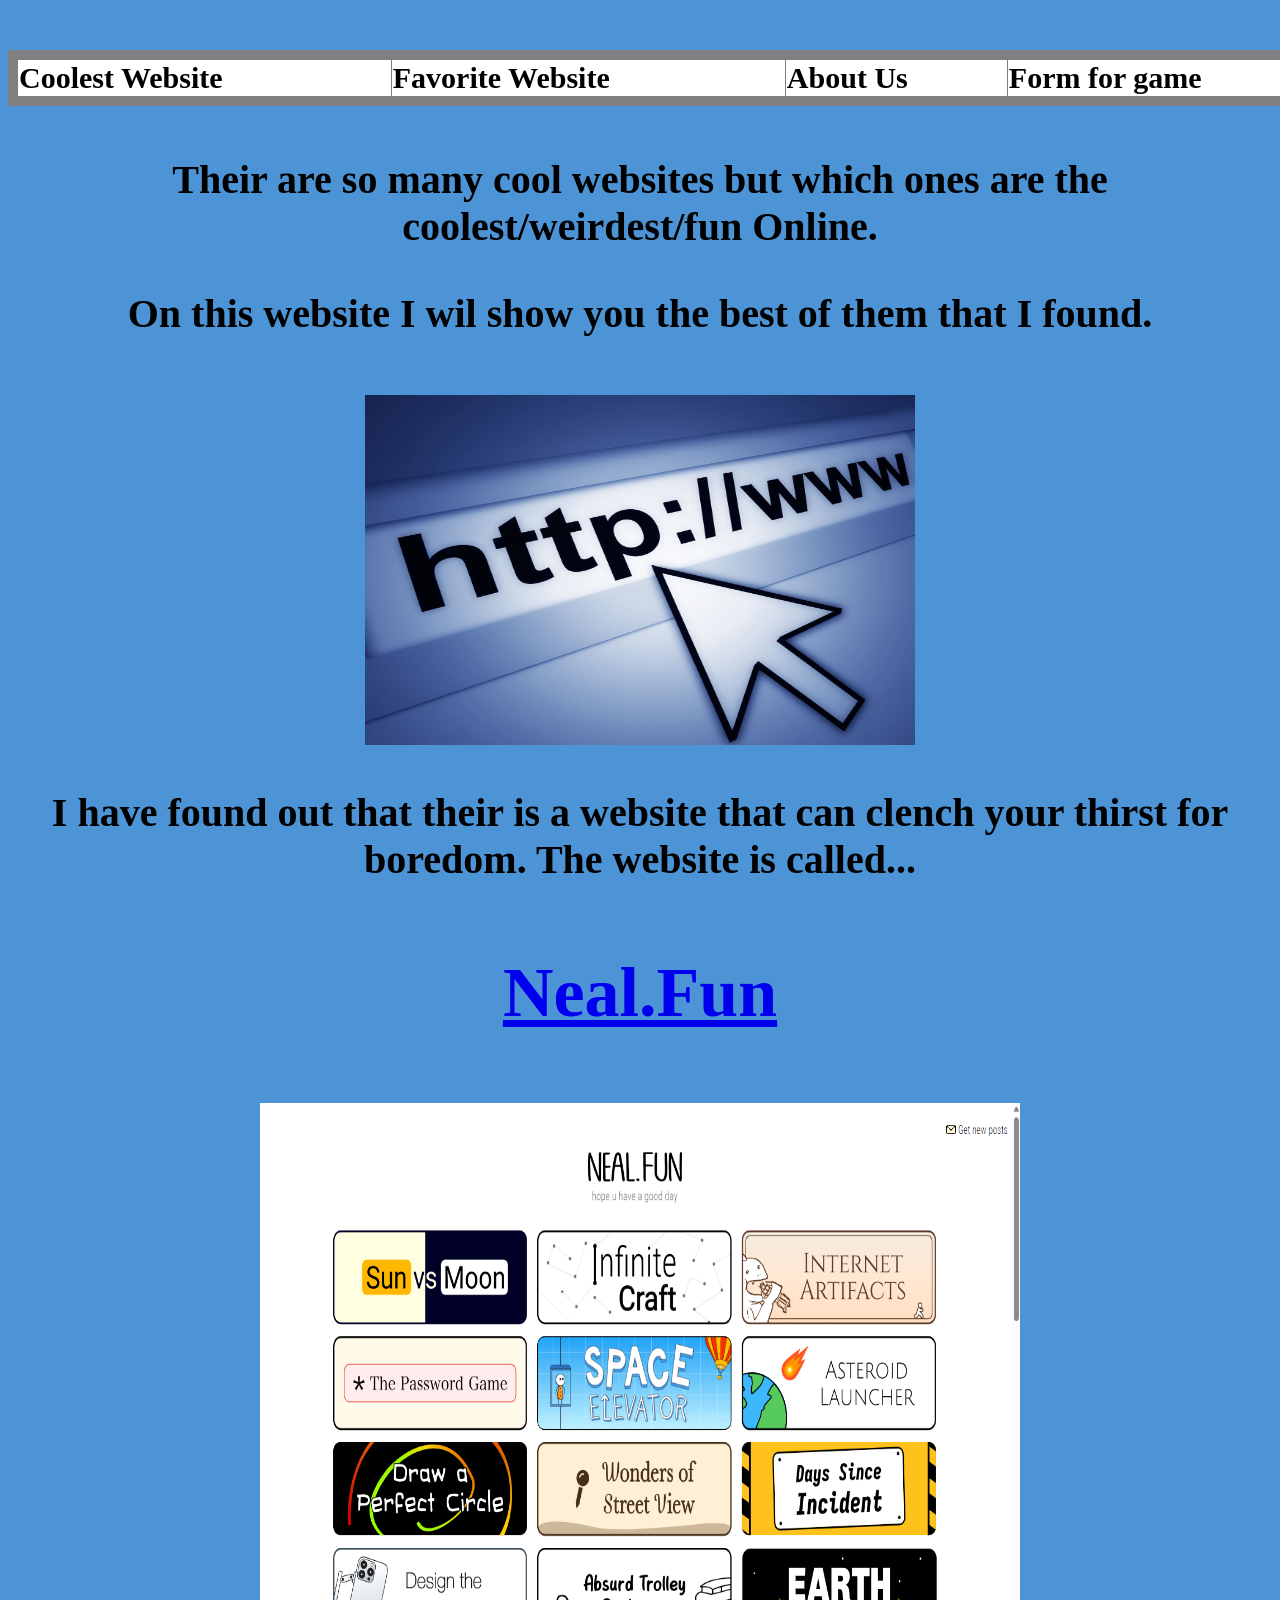
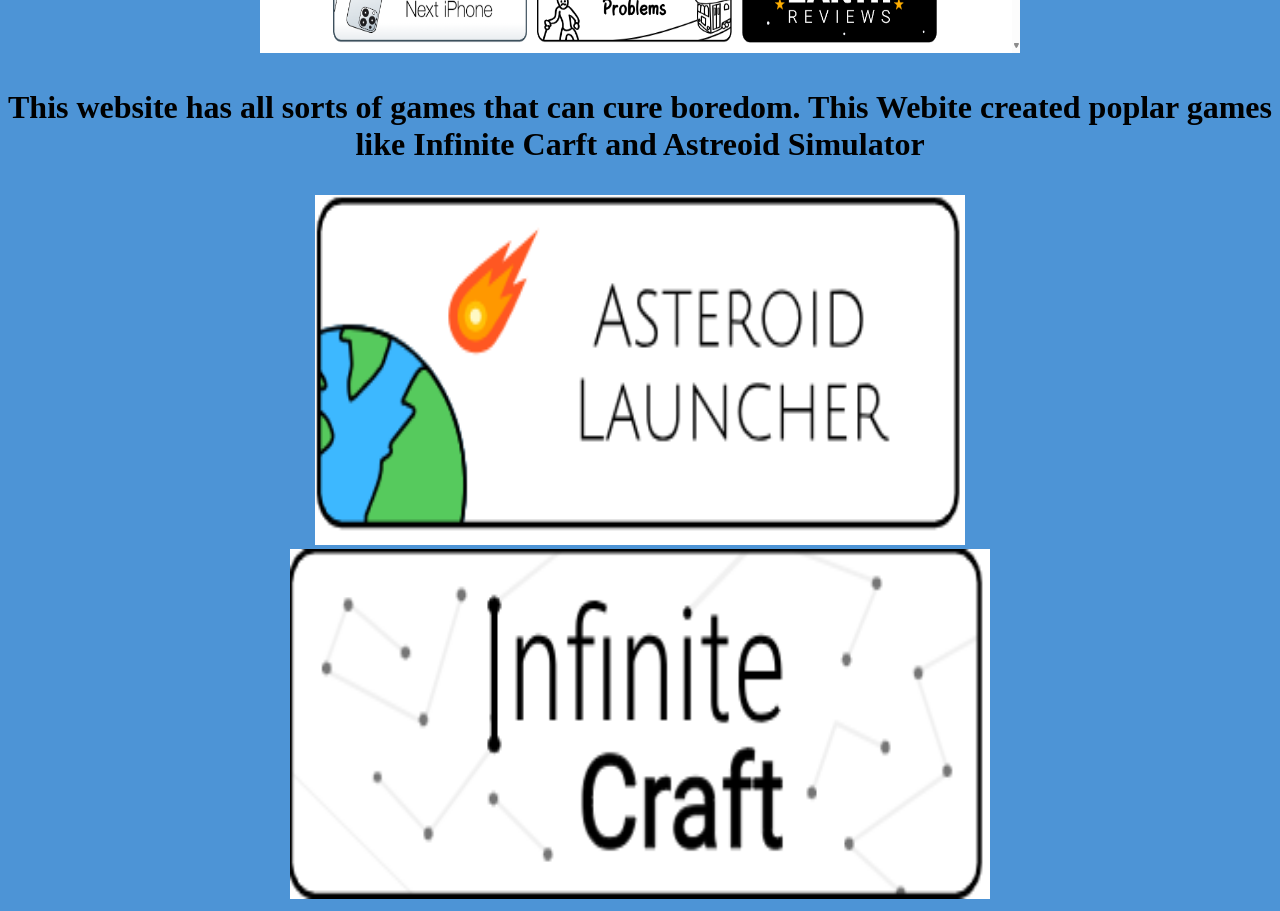
<file: index.html>
<!DOCTYPE html> <!--Begining of code-->
<html>
    <head>
        <title>The coolest Websites Online</title>
        <link rel="stylesheet" href="Style.css">
    </head>
    <body style="background-color: rgb(77, 148, 214);">
        <table border="5">
            <thead>
                <tr>
                    <td><a href="index.html" id="Titus"><b>Coolest Website</b></a></td>
                    <td><a href="Luca.Html" id="Titus"><b>Favorite Website</b></a></td>
                    <td><a href="Damon.html" id="Titus"><b>About Us</b></a></td>
                    <td><a href="Dev.html" id="Titus"><b>Form for game</b></a></td>
                    <td><a href="Frank.html" id="Titus"><b>Links</b></a></td></table>
                </tr>
            </thead>
        </table>
        <center><h1><b><p class="one">Their are so many cool websites but which ones are the coolest/weirdest/fun Online.</p></b></h1></center>
        <center><h2><b><p class="two">On this website I wil show you the best of them that I found.</p></b></h2></center><br>
        <center><img src="website1.jpg" alt="Website" width="550" height=350"></center>
        <center><b><p class="three">I have found out that their is a website that can clench your thirst for boredom. The website is called...</p></b></center>
        <center><h1><p class="Neal"><a href="https://neal.fun/" target="_blank">Neal.Fun</a></p></p></h1></center>
        <center><img src="Neal.Fun Screenshot.png" alt="Neal.Fun" width="760" height="550"></center>
        <center><h1><b><p>This website has all sorts of games that can cure boredom. This Webite created poplar games like Infinite Carft and Astreoid Simulator</p></b></h1></center>
        <center><img src="Screenshot 2025-01-13 080748.png" alt="webtsite" width="650" height="350"></img> <img src="Screenshot 2025-01-13 080758.png" alt="website" width="700" height="350"></img></center>
    </body>
</html>
</file>
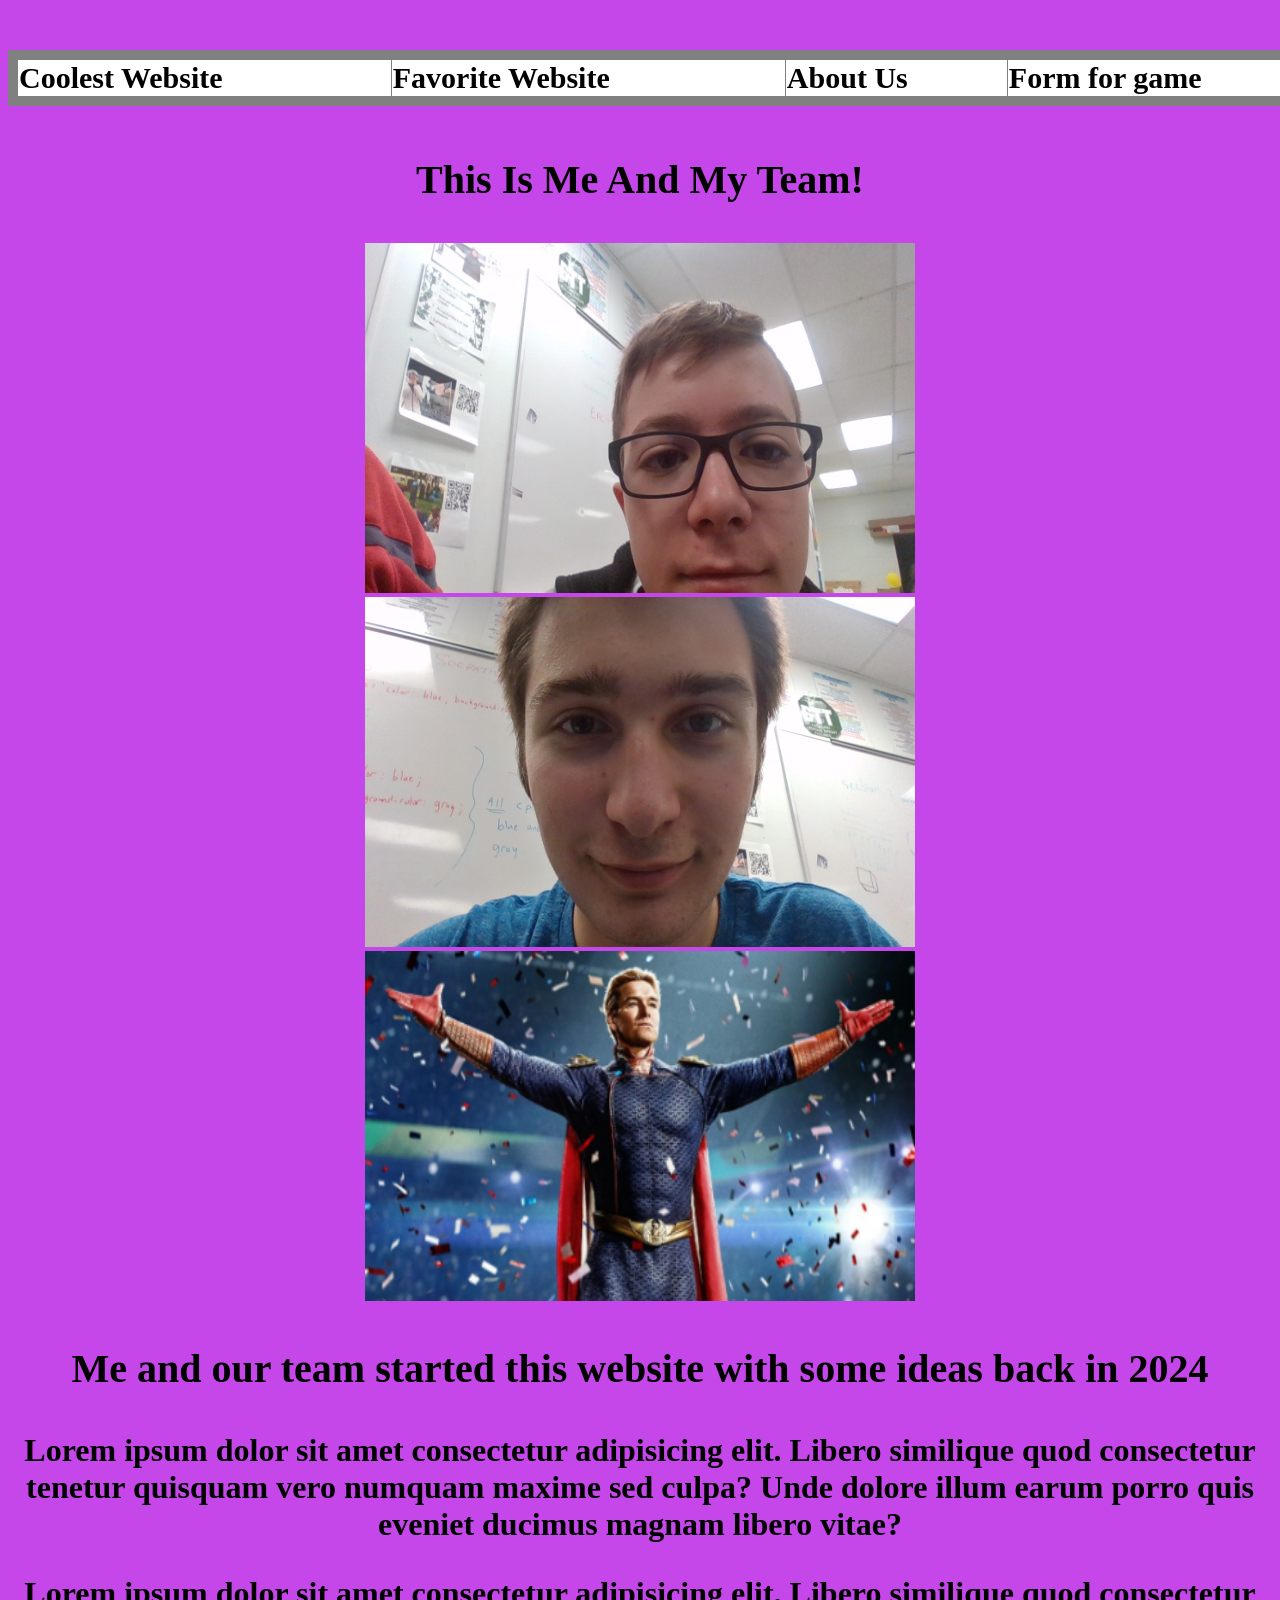
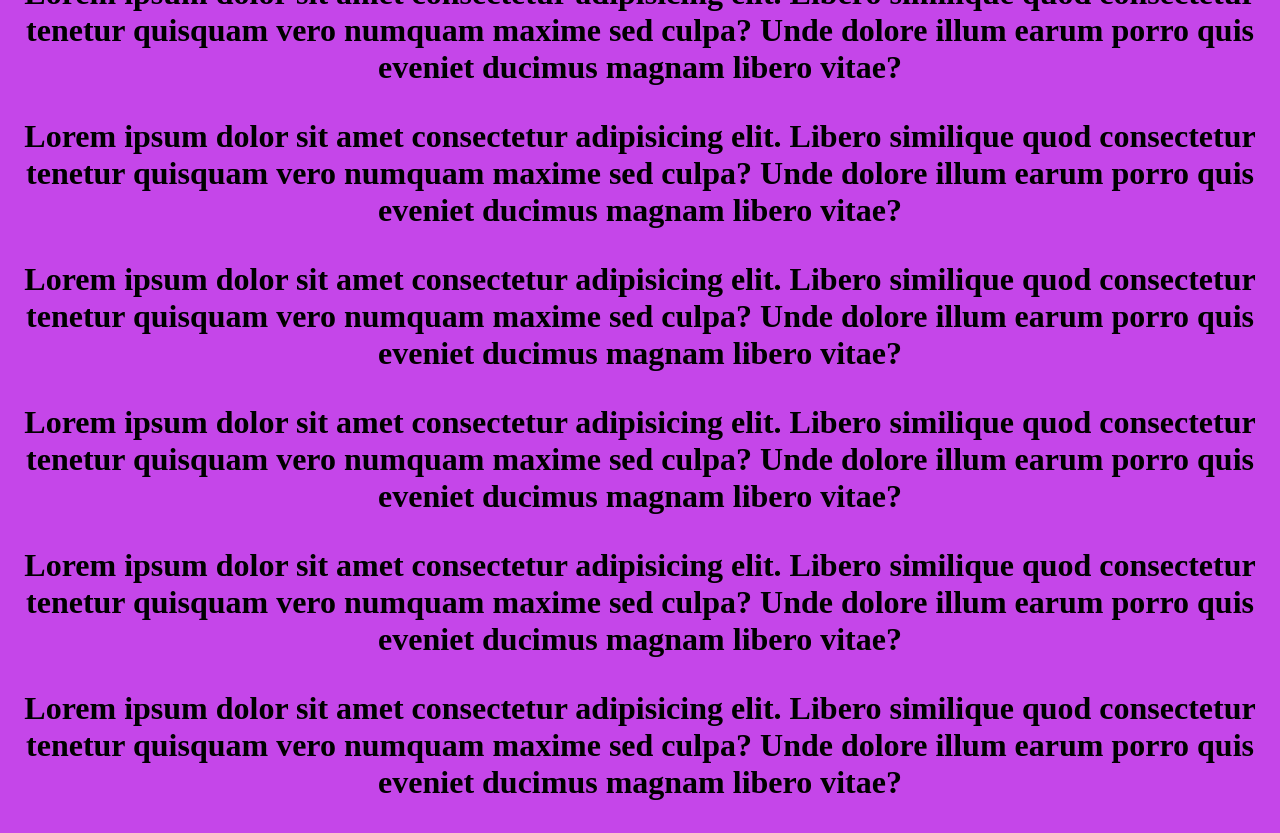
<file: Damon.html>
<!DOCTYPE html>
<html>
    <head>
        <title>About Us</title>
        <link rel="stylesheet" href="Style.css">
    </head>
    <body style="background-color: rgb(197, 70, 233);">
        <table border="5">
            <thead>
                <tr>
                    <td><a href="index.html" id="Titus"><b>Coolest Website</b></a></td>
                    <td><a href="Luca.Html" id="Titus"><b>Favorite Website</b></a></td>
                    <td><a href="Damon.html" id="Titus"><b>About Us</b></a></td>
                    <td><a href="Dev.html" id="Titus"><b>Form for game</b></a></td>
                    <td><a href="Frank.html" id="Titus"><b>Links</b></a></td></table>
                </tr>
            </thead>
        </table>
        <center><h1><b><p class="one">This Is Me And My Team!</p></b></h1></center>
        <center><img src="WIN_20241108_08_23_15_Pro.jpg" alt="Website" width="550" height=350"></center>
        <center><img src="WIN_20241120_13_40_39_Pro.jpg" alt="Website" width="550" height=350"></center>
        <center><img src="Screenshot 2024-11-20 141628.png" alt="Website" width="550" height=350"></center>
        <center><h1><b><p class="one">Me and our team started this website with some ideas back in 2024</p></b></h1></center>
        <center><h1><b><p>Lorem ipsum dolor sit amet consectetur adipisicing elit. Libero similique quod consectetur tenetur quisquam vero numquam maxime sed culpa? Unde dolore illum earum porro quis eveniet ducimus magnam libero vitae?</p></b></h1></center>
        <center><h1><b><p>Lorem ipsum dolor sit amet consectetur adipisicing elit. Libero similique quod consectetur tenetur quisquam vero numquam maxime sed culpa? Unde dolore illum earum porro quis eveniet ducimus magnam libero vitae?</p></b></h1></center>
        <center><h1><b><p>Lorem ipsum dolor sit amet consectetur adipisicing elit. Libero similique quod consectetur tenetur quisquam vero numquam maxime sed culpa? Unde dolore illum earum porro quis eveniet ducimus magnam libero vitae?</p></b></h1></center>
        <center><h1><b><p>Lorem ipsum dolor sit amet consectetur adipisicing elit. Libero similique quod consectetur tenetur quisquam vero numquam maxime sed culpa? Unde dolore illum earum porro quis eveniet ducimus magnam libero vitae?</p></b></h1></center>
        <center><h1><b><p>Lorem ipsum dolor sit amet consectetur adipisicing elit. Libero similique quod consectetur tenetur quisquam vero numquam maxime sed culpa? Unde dolore illum earum porro quis eveniet ducimus magnam libero vitae?</p></b></h1></center>
        <center><h1><b><p>Lorem ipsum dolor sit amet consectetur adipisicing elit. Libero similique quod consectetur tenetur quisquam vero numquam maxime sed culpa? Unde dolore illum earum porro quis eveniet ducimus magnam libero vitae?</p></b></h1></center>
        <center><h1><b><p>Lorem ipsum dolor sit amet consectetur adipisicing elit. Libero similique quod consectetur tenetur quisquam vero numquam maxime sed culpa? Unde dolore illum earum porro quis eveniet ducimus magnam libero vitae?</p></b></h1></center>
    </body>
</html>
</file>
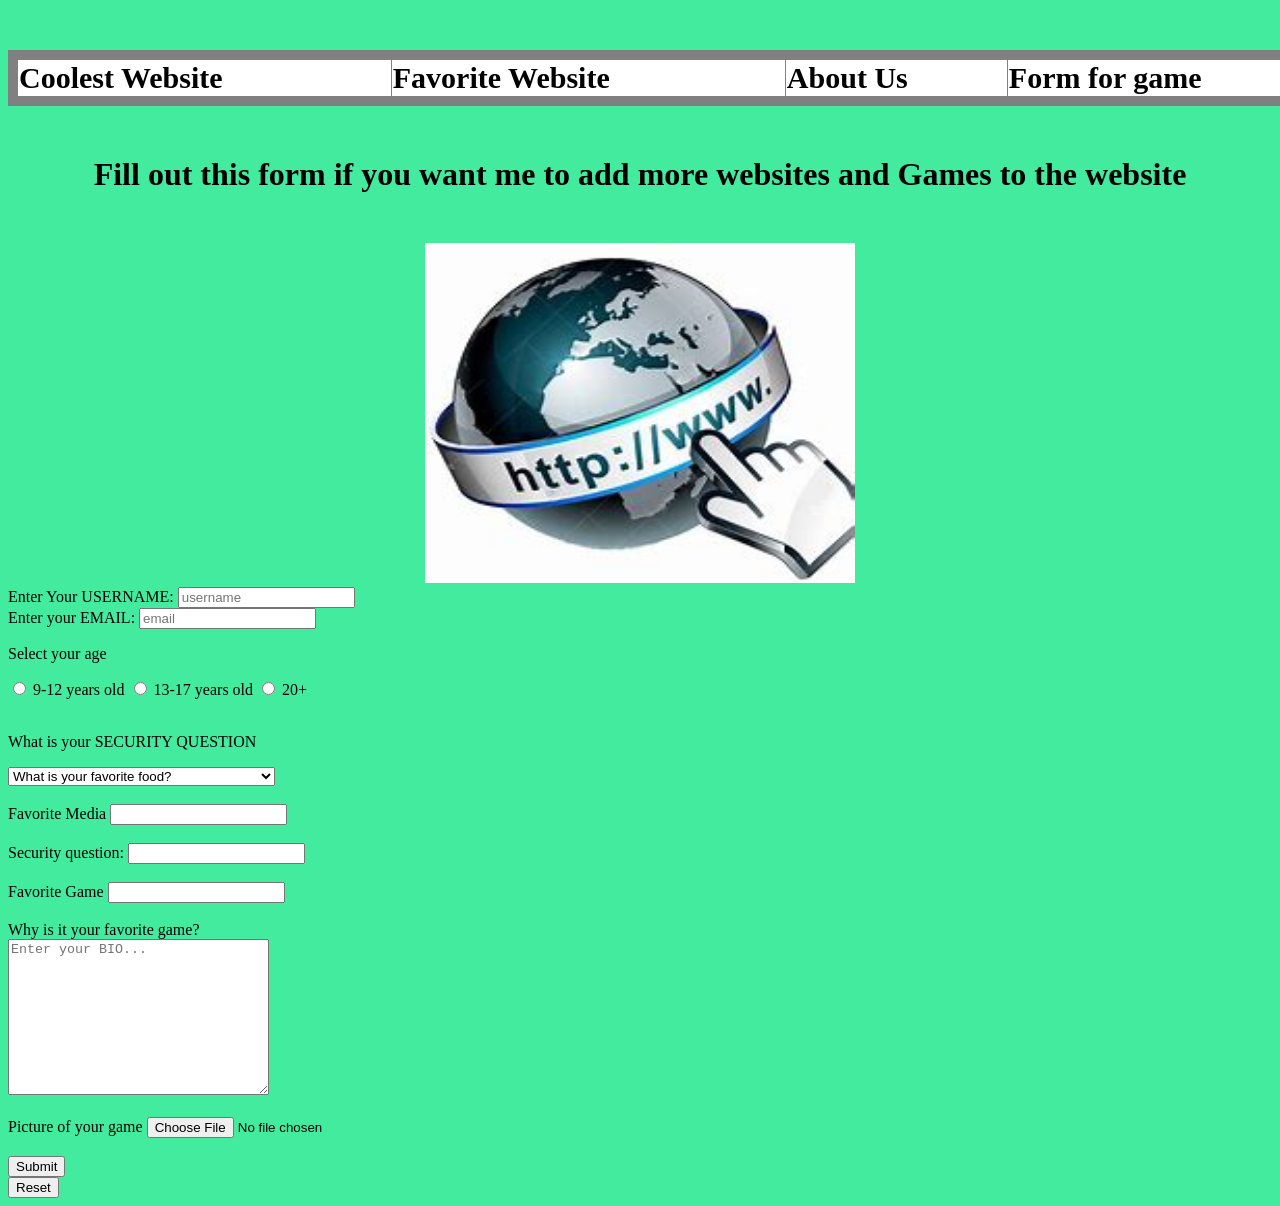
<file: Dev.html>
<!DOCTYPE html>
<html>
    <head>
        <title>Form</title>
        <link rel="stylesheet" href="Style.css">
    </head>
    <body style="background-color: rgb(67, 235, 159);">
        <table border="5">
            <thead>
                <tr>
                    <td><a href="index.html" id="Titus"><b>Coolest Website</b></a></td>
                    <td><a href="Luca.Html" id="Titus"><b>Favorite Website</b></a></td>
                    <td><a href="Damon.html" id="Titus"><b>About Us</b></a></td>
                    <td><a href="Dev.html" id="Titus"><b>Form for game</b></a></td>
                    <td><a href="Frank.html" id="Titus"><b>Links</b></a></td></table>
                </tr>
            </thead>
        </table>
        <center><h1><p>Fill out this form if you want me to add more websites and Games to the website</p></h1></center>
        <form>
            <br><center><img id="" src="download.jpg" alt="Neal.Fun" width="430" height="340"></center>
            <label for="Username">Enter Your USERNAME:</label>
            <input type="text" id="Username" name="Username" placeholder="username" required>
            <br>
            <label for="email">Enter your EMAIL:</label>
            <input type="email" id="mail" name="email" placeholder="email" required>
            <br>
            <p>Select your age</p>
            <input type="radio" name="age" id="age" value="9-12">
            <label for="option-1">9-12 years old</label>
            <input type="radio" name="age" id="age" value="13-17">
            <label for="option-1">13-17 years old</label>
            <input type="radio" name="age" id="age" value="20+">
            <label for="option-1">20+</label>
            </select>
            <br><br>
            <p>What is your SECURITY QUESTION</p>
            <label name="question" id="question"></label>
            <select name="question" id="question">
                <option value="q1">What is your favorite food?</option>
                <option value="q2">What is your favorite color?</option>
                <option value="q3">What is your favorite fictional charecteur?</option>
            </select>
            <br><br>
            <label for="answer">Favorite Media</label>
            <input type="text" name="answer" id="answer">
            <br><br>
            <label for="answer">Security question:</label>
            <input type="text" name="answer" id="answer">
            <br><br>
            <label for="answer">Favorite Game</label>
            <input type="text" name="answer" id="answer">
            <br><br>
            <label for="bio">Why is it your favorite game?</label>
            <br>
            <textarea name="bio" id="bio" name="bio" cols="30" rows="10" placeholder="Enter your BIO..."></textarea>
            <br><br>
            <label for="myfile">Picture of your game</label>
            <input type="file" name="myfile" id="myfile">
            <br><br>
            <input type="submit" name="sumbit" id="sumbit"><br>
            <input type="reset" name="reset" id="reset">

        </form>
    </body>
    </body>
</html>
</file>
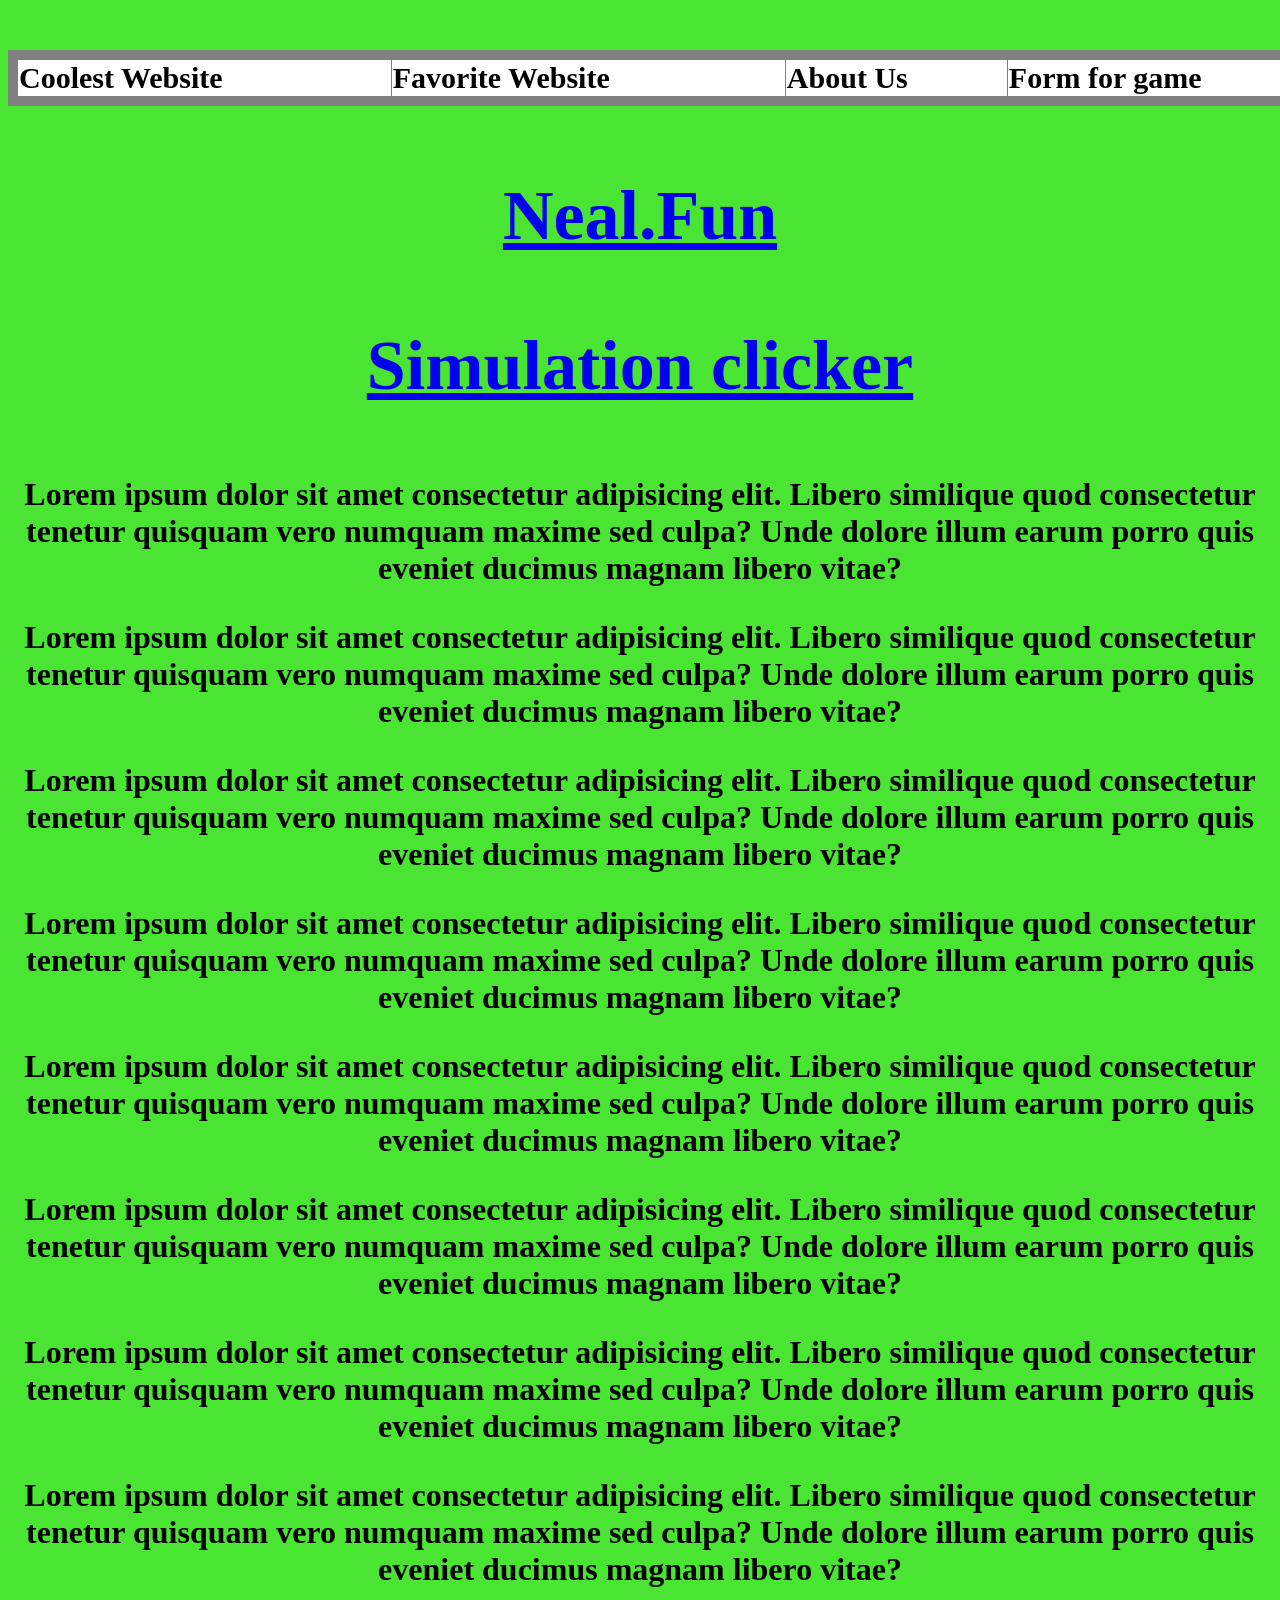
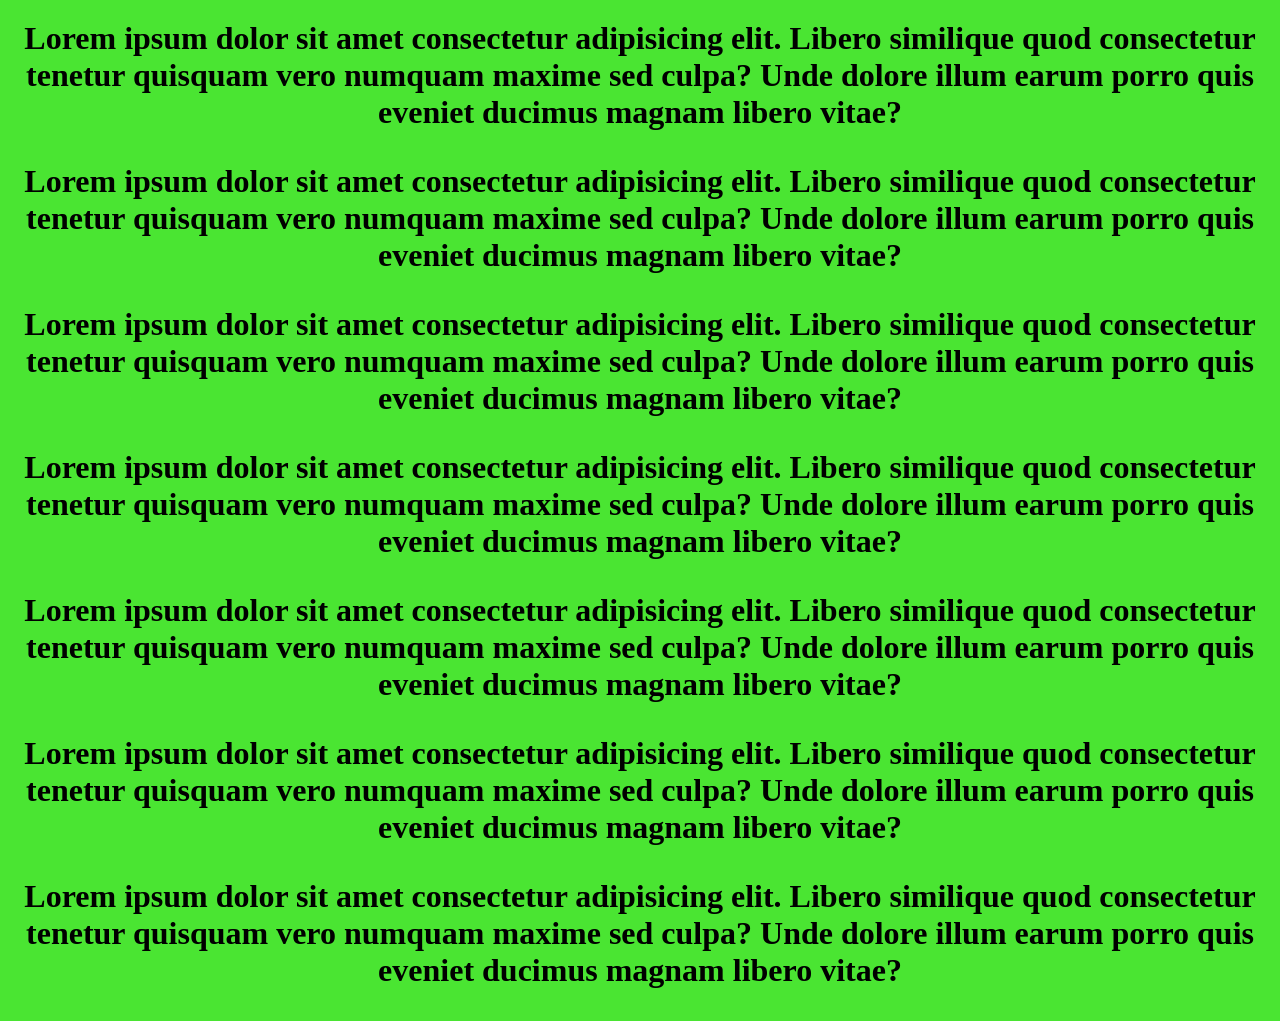
<file: Frank.html>
<!DOCTYPE html>
<html>
    <head>
        <title>Links</title>
        <link rel="stylesheet" href="Style.css">
    </head>
    <body style="background-color: rgba(33, 224, 3, 0.811);">
        <table border="5">
            <thead>
                <tr>
                    <td><a href="index.html" id="Titus"><b>Coolest Website</b></a></td>
                    <td><a href="Luca.Html" id="Titus"><b>Favorite Website</b></a></td>
                    <td><a href="Damon.html" id="Titus"><b>About Us</b></a></td>
                    <td><a href="Dev.html" id="Titus"><b>Form for game</b></a></td>
                    <td><a href="Frank.html" id="Titus"><b>Links</b></a></td></table>
                </tr>
            </thead>
        </table>
        <center><h1><p class="Neal"><a href="https://neal.fun/" target="_blank">Neal.Fun</a></p></p></h1></center>
        <center><h1><p class="Neal"><a href="https://neal.fun/stimulation-clicker/" target="_blank">Simulation clicker</a></p></p></h1></center>
        <center><h1><b><p>Lorem ipsum dolor sit amet consectetur adipisicing elit. Libero similique quod consectetur tenetur quisquam vero numquam maxime sed culpa? Unde dolore illum earum porro quis eveniet ducimus magnam libero vitae?</p></b></h1></center>
        <center><h1><b><p>Lorem ipsum dolor sit amet consectetur adipisicing elit. Libero similique quod consectetur tenetur quisquam vero numquam maxime sed culpa? Unde dolore illum earum porro quis eveniet ducimus magnam libero vitae?</p></b></h1></center>
        <center><h1><b><p>Lorem ipsum dolor sit amet consectetur adipisicing elit. Libero similique quod consectetur tenetur quisquam vero numquam maxime sed culpa? Unde dolore illum earum porro quis eveniet ducimus magnam libero vitae?</p></b></h1></center>
        <center><h1><b><p>Lorem ipsum dolor sit amet consectetur adipisicing elit. Libero similique quod consectetur tenetur quisquam vero numquam maxime sed culpa? Unde dolore illum earum porro quis eveniet ducimus magnam libero vitae?</p></b></h1></center>
        <center><h1><b><p>Lorem ipsum dolor sit amet consectetur adipisicing elit. Libero similique quod consectetur tenetur quisquam vero numquam maxime sed culpa? Unde dolore illum earum porro quis eveniet ducimus magnam libero vitae?</p></b></h1></center>
        <center><h1><b><p>Lorem ipsum dolor sit amet consectetur adipisicing elit. Libero similique quod consectetur tenetur quisquam vero numquam maxime sed culpa? Unde dolore illum earum porro quis eveniet ducimus magnam libero vitae?</p></b></h1></center>
        <center><h1><b><p>Lorem ipsum dolor sit amet consectetur adipisicing elit. Libero similique quod consectetur tenetur quisquam vero numquam maxime sed culpa? Unde dolore illum earum porro quis eveniet ducimus magnam libero vitae?</p></b></h1></center>
        <center><h1><b><p>Lorem ipsum dolor sit amet consectetur adipisicing elit. Libero similique quod consectetur tenetur quisquam vero numquam maxime sed culpa? Unde dolore illum earum porro quis eveniet ducimus magnam libero vitae?</p></b></h1></center>
        <center><h1><b><p>Lorem ipsum dolor sit amet consectetur adipisicing elit. Libero similique quod consectetur tenetur quisquam vero numquam maxime sed culpa? Unde dolore illum earum porro quis eveniet ducimus magnam libero vitae?</p></b></h1></center>
        <center><h1><b><p>Lorem ipsum dolor sit amet consectetur adipisicing elit. Libero similique quod consectetur tenetur quisquam vero numquam maxime sed culpa? Unde dolore illum earum porro quis eveniet ducimus magnam libero vitae?</p></b></h1></center>
        <center><h1><b><p>Lorem ipsum dolor sit amet consectetur adipisicing elit. Libero similique quod consectetur tenetur quisquam vero numquam maxime sed culpa? Unde dolore illum earum porro quis eveniet ducimus magnam libero vitae?</p></b></h1></center>
        <center><h1><b><p>Lorem ipsum dolor sit amet consectetur adipisicing elit. Libero similique quod consectetur tenetur quisquam vero numquam maxime sed culpa? Unde dolore illum earum porro quis eveniet ducimus magnam libero vitae?</p></b></h1></center>
        <center><h1><b><p>Lorem ipsum dolor sit amet consectetur adipisicing elit. Libero similique quod consectetur tenetur quisquam vero numquam maxime sed culpa? Unde dolore illum earum porro quis eveniet ducimus magnam libero vitae?</p></b></h1></center>
        <center><h1><b><p>Lorem ipsum dolor sit amet consectetur adipisicing elit. Libero similique quod consectetur tenetur quisquam vero numquam maxime sed culpa? Unde dolore illum earum porro quis eveniet ducimus magnam libero vitae?</p></b></h1></center>
        <center><h1><b><p>Lorem ipsum dolor sit amet consectetur adipisicing elit. Libero similique quod consectetur tenetur quisquam vero numquam maxime sed culpa? Unde dolore illum earum porro quis eveniet ducimus magnam libero vitae?</p></b></h1></center>
    </body>
</html>
</file>
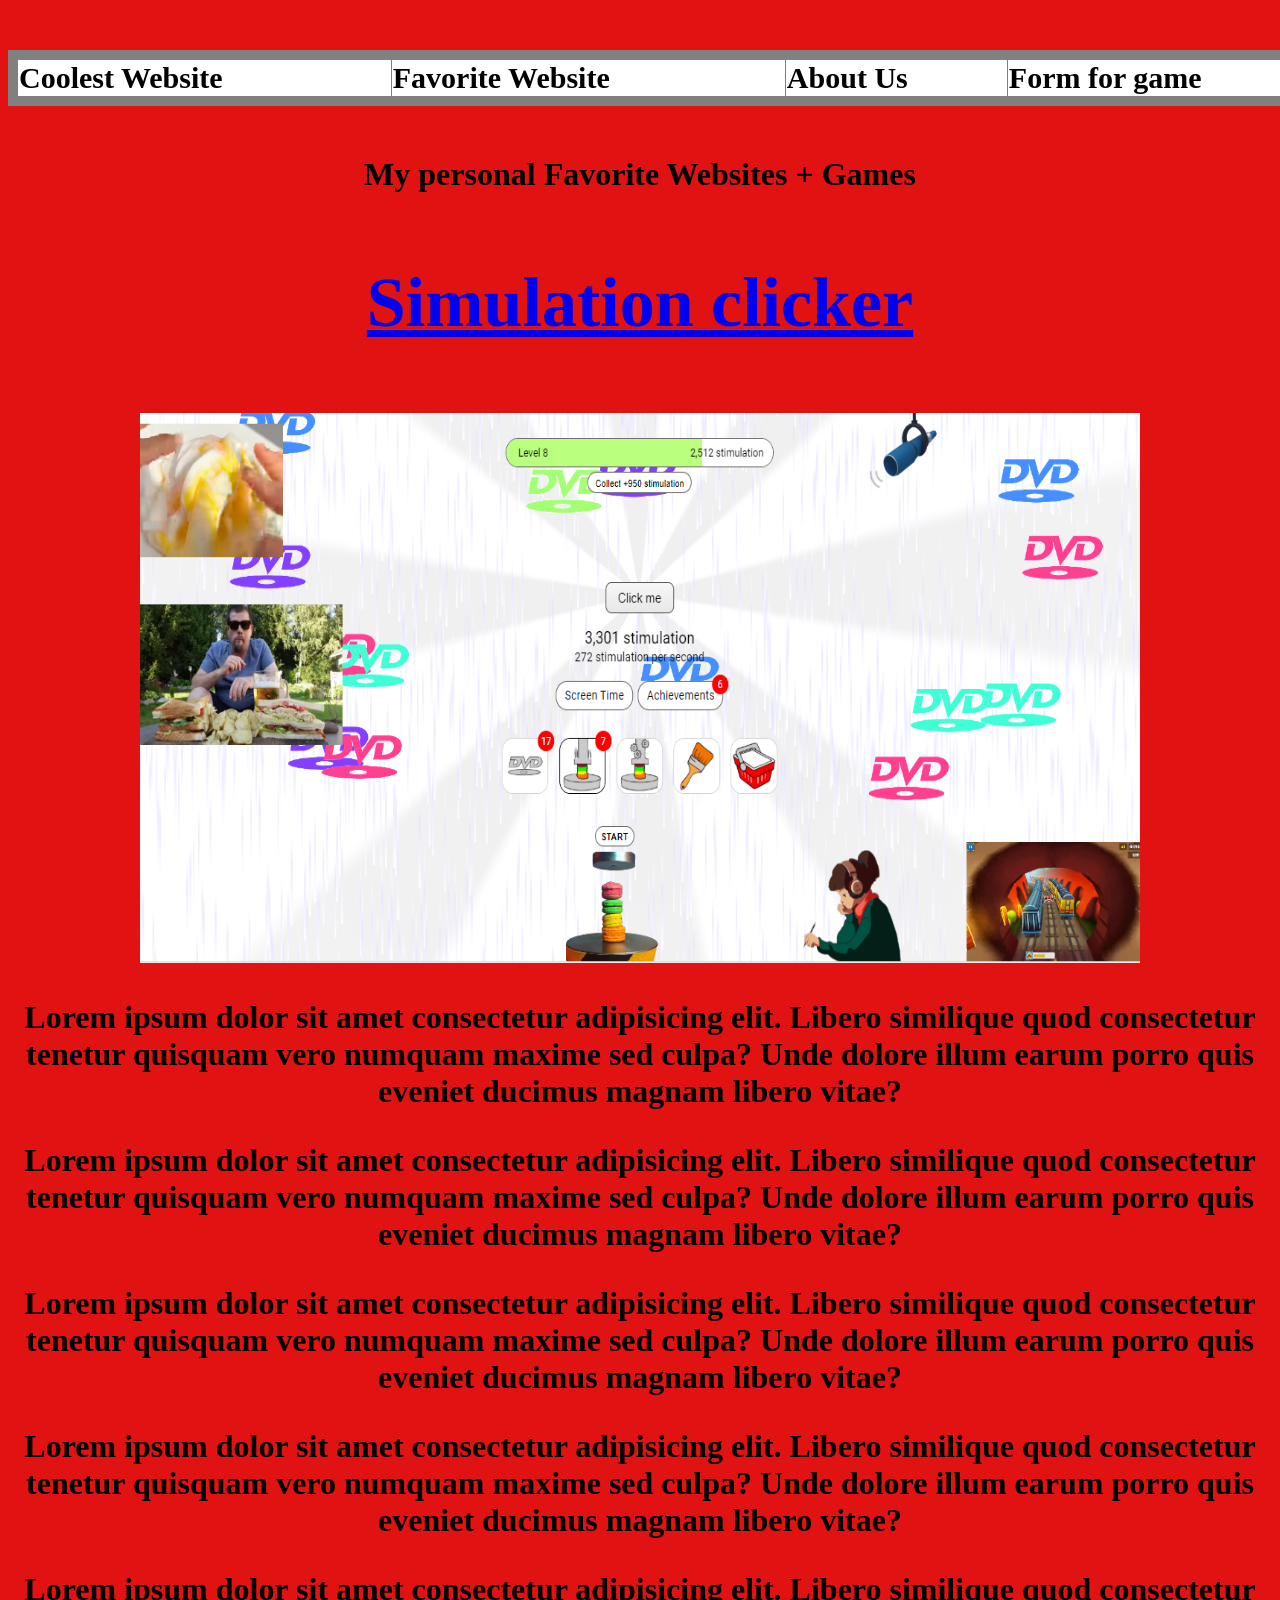
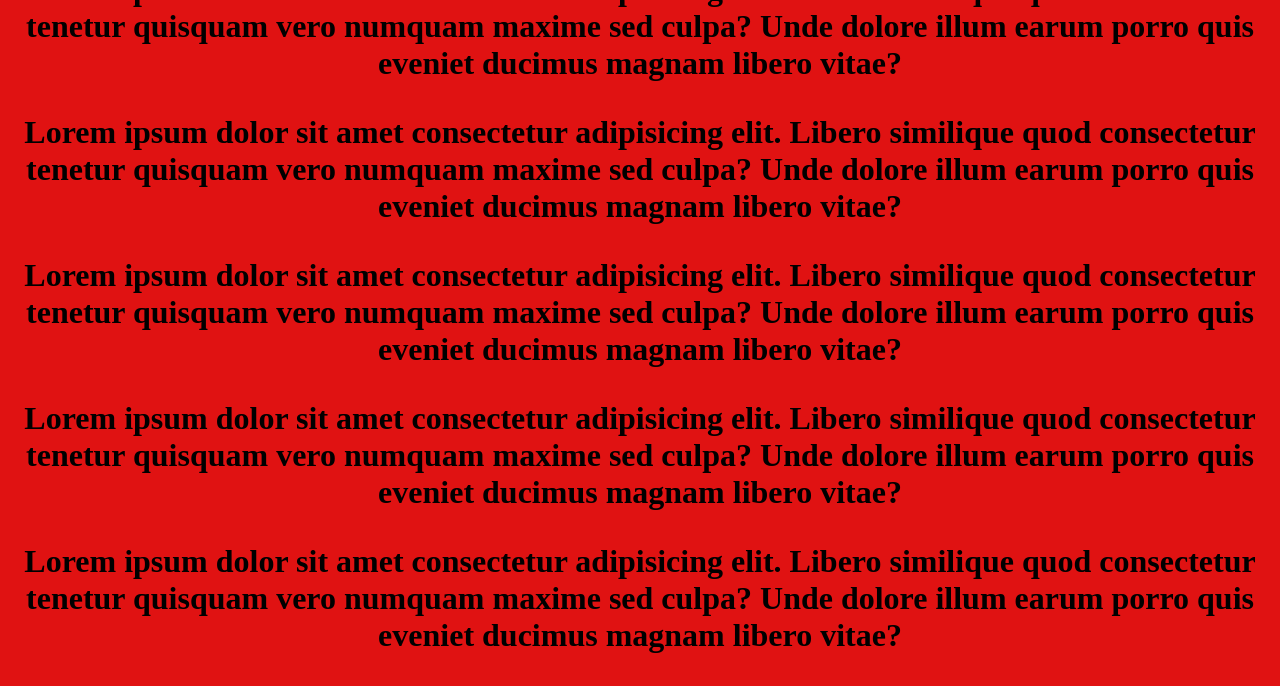
<file: Luca.Html>
<!DOCTYPE html>
<html>
    <head>
        <title>Favorite Websites</title>
        <link rel="stylesheet" href="Style.css">
    </head>
    <body style="background-color: rgb(224, 18, 18);">
        <table border="5">
            <thead>
                <tr>
                    <td><a href="index.html" id="Titus"><b>Coolest Website</b></a></td>
                    <td><a href="Luca.Html" id="Titus"><b>Favorite Website</b></a></td>
                    <td><a href="Damon.html" id="Titus"><b>About Us</b></a></td>
                    <td><a href="Dev.html" id="Titus"><b>Form for game</b></a></td>
                    <td><a href="Frank.html" id="Titus"><b>Links</b></a></td></table>
                </tr>
            </thead>
        </table>
        <center><b><h1><p>My personal Favorite Websites + Games</p></h1></b></center>
        <center><h1><p class="Neal"><a href="https://neal.fun/stimulation-clicker/" target="_blank">Simulation clicker</a></p></p></h1></center>
        <center><img src="Screenshot 2025-01-08 112727.png" alt="Neal.Fun" width="1000" height="550"></center>
        <center><h1><b><p>Lorem ipsum dolor sit amet consectetur adipisicing elit. Libero similique quod consectetur tenetur quisquam vero numquam maxime sed culpa? Unde dolore illum earum porro quis eveniet ducimus magnam libero vitae?</p></b></h1></center>
        <center><h1><b><p>Lorem ipsum dolor sit amet consectetur adipisicing elit. Libero similique quod consectetur tenetur quisquam vero numquam maxime sed culpa? Unde dolore illum earum porro quis eveniet ducimus magnam libero vitae?</p></b></h1></center>
        <center><h1><b><p>Lorem ipsum dolor sit amet consectetur adipisicing elit. Libero similique quod consectetur tenetur quisquam vero numquam maxime sed culpa? Unde dolore illum earum porro quis eveniet ducimus magnam libero vitae?</p></b></h1></center>
        <center><h1><b><p>Lorem ipsum dolor sit amet consectetur adipisicing elit. Libero similique quod consectetur tenetur quisquam vero numquam maxime sed culpa? Unde dolore illum earum porro quis eveniet ducimus magnam libero vitae?</p></b></h1></center>
        <center><h1><b><p>Lorem ipsum dolor sit amet consectetur adipisicing elit. Libero similique quod consectetur tenetur quisquam vero numquam maxime sed culpa? Unde dolore illum earum porro quis eveniet ducimus magnam libero vitae?</p></b></h1></center>
        <center><h1><b><p>Lorem ipsum dolor sit amet consectetur adipisicing elit. Libero similique quod consectetur tenetur quisquam vero numquam maxime sed culpa? Unde dolore illum earum porro quis eveniet ducimus magnam libero vitae?</p></b></h1></center>
        <center><h1><b><p>Lorem ipsum dolor sit amet consectetur adipisicing elit. Libero similique quod consectetur tenetur quisquam vero numquam maxime sed culpa? Unde dolore illum earum porro quis eveniet ducimus magnam libero vitae?</p></b></h1></center>
        <center><h1><b><p>Lorem ipsum dolor sit amet consectetur adipisicing elit. Libero similique quod consectetur tenetur quisquam vero numquam maxime sed culpa? Unde dolore illum earum porro quis eveniet ducimus magnam libero vitae?</p></b></h1></center>
        <center><h1><b><p>Lorem ipsum dolor sit amet consectetur adipisicing elit. Libero similique quod consectetur tenetur quisquam vero numquam maxime sed culpa? Unde dolore illum earum porro quis eveniet ducimus magnam libero vitae?</p></b></h1></center>
    </body>
</html>
</file>
<file: Style.css>
.one {
    font-size: 40px;
    font-weight: bolder;
}
.two {
    font-weight: bold;
    font-size: 40px;
}
.three {
    font-size: 40px;
    font-weight: bold;
}
.Neal {
    color: rgb(56, 6, 6);
    font-weight: bold;
    font-size: 70px;
}
.Damon {
    font-size: 70px;
    color: rgb(0, 3, 0);
}
#Titus {
    font-size: 30px;
    color: black;
}
#Damon {
    text-decoration: none;
}
#Titus {
    text-decoration: none;
}
table {
    height: 30px;
    width: 1500px;
    border: 100px;
    border-collapse: collapse;
    width: 50em, 50em;
    background-color: white;
    border-radius: 5px;
    margin: 50px auto;
    position: sticky;
    padding: 50px;
    left: 700px;
}
thead tr {
    border-bottom: 10px solid gray;
    border-top: 10px solid gray;
    border-right: 10px solid gray;
    border-left: 10px solid gray;
    }
</file>
